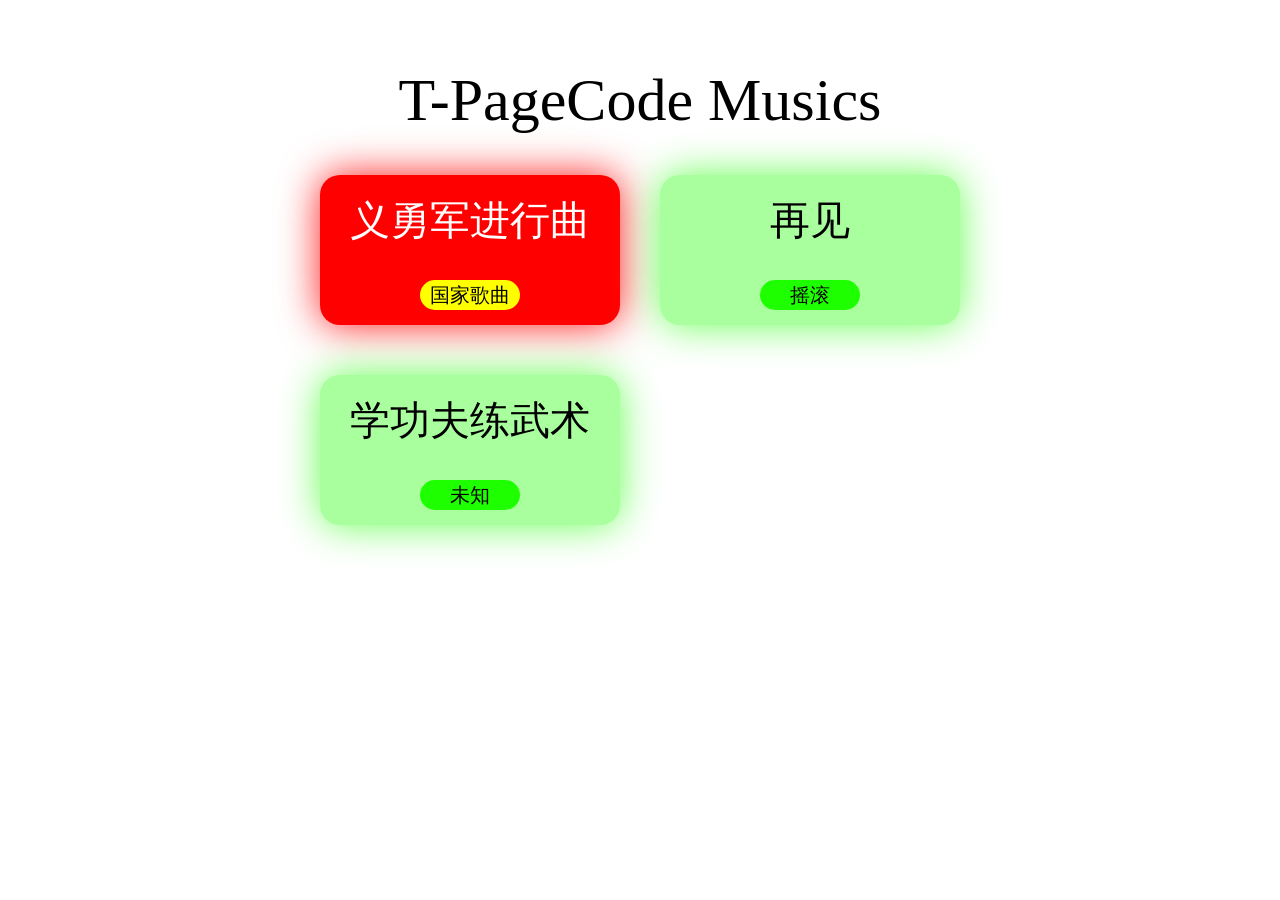
<file: index.html>
<!DOCTYPE html>
<html>
<head>
    <meta charset="UTF-8">
    <link rel="stylesheet" href="./index.css">
    <script defer src="./index.js"></script>
    <title>T-PageCode Musics</title>
</head>
<body>
    <h1 id="main-text">T-PageCode Musics</h1>
    <div class="musics" id="china-music" onclick="window.location.href='./China-Music/index.html'">
        <p>义勇军进行曲</p>
        <div class="tag">国家歌曲</div>
    </div>
    <div class="musics" id="goodbye" onclick="window.location.href='./GoodBye/index.html'">
        <p>再见</p>
        <div class="tag">摇滚</div>
    </div>
    <div class="musics" id="xuegongfu" onclick="window.location.href='./XueGongFu/index.html'">
        <p>学功夫练武术</p>
        <div class="tag">未知</div>
    </div>
</body>
</html>
</file>
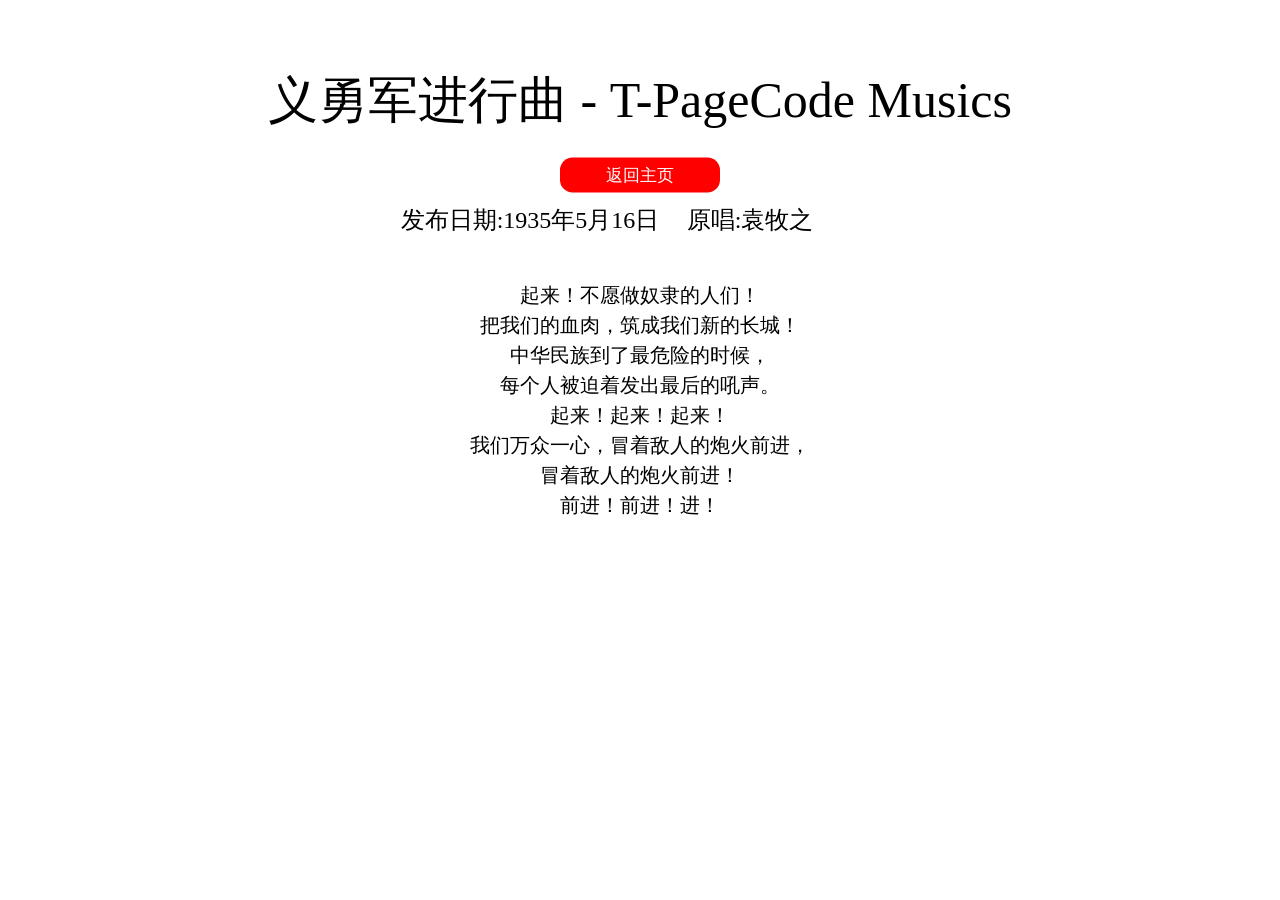
<file: China-Music/index.html>
<!DOCTYPE html>
<html>
<head>
    <meta charset="UTF-8">
    <link rel="stylesheet" href="./index.css">
    <script defer src="../index.js"></script>
    <title>T-PageCode Musics</title>
</head>
<body>
    <h1 id="main-text">义勇军进行曲 - T-PageCode Musics</h1>
    <h2 id="date">发布日期:1935年5月16日</h2>
    <h2 id="author">原唱:袁牧之</h2>
    <p id="music-text">
    起来！不愿做奴隶的人们！<br>
    把我们的血肉，筑成我们新的长城！<br>
    中华民族到了最危险的时候，<br>
    每个人被迫着发出最后的吼声。<br>
    起来！起来！起来！<br>
    我们万众一心，冒着敌人的炮火前进，<br>
    冒着敌人的炮火前进！<br>
    前进！前进！进！<br>
    </p>
    <button onclick="window.location.href='../index.html'">返回主页</button>
</body>
</html>
</file>
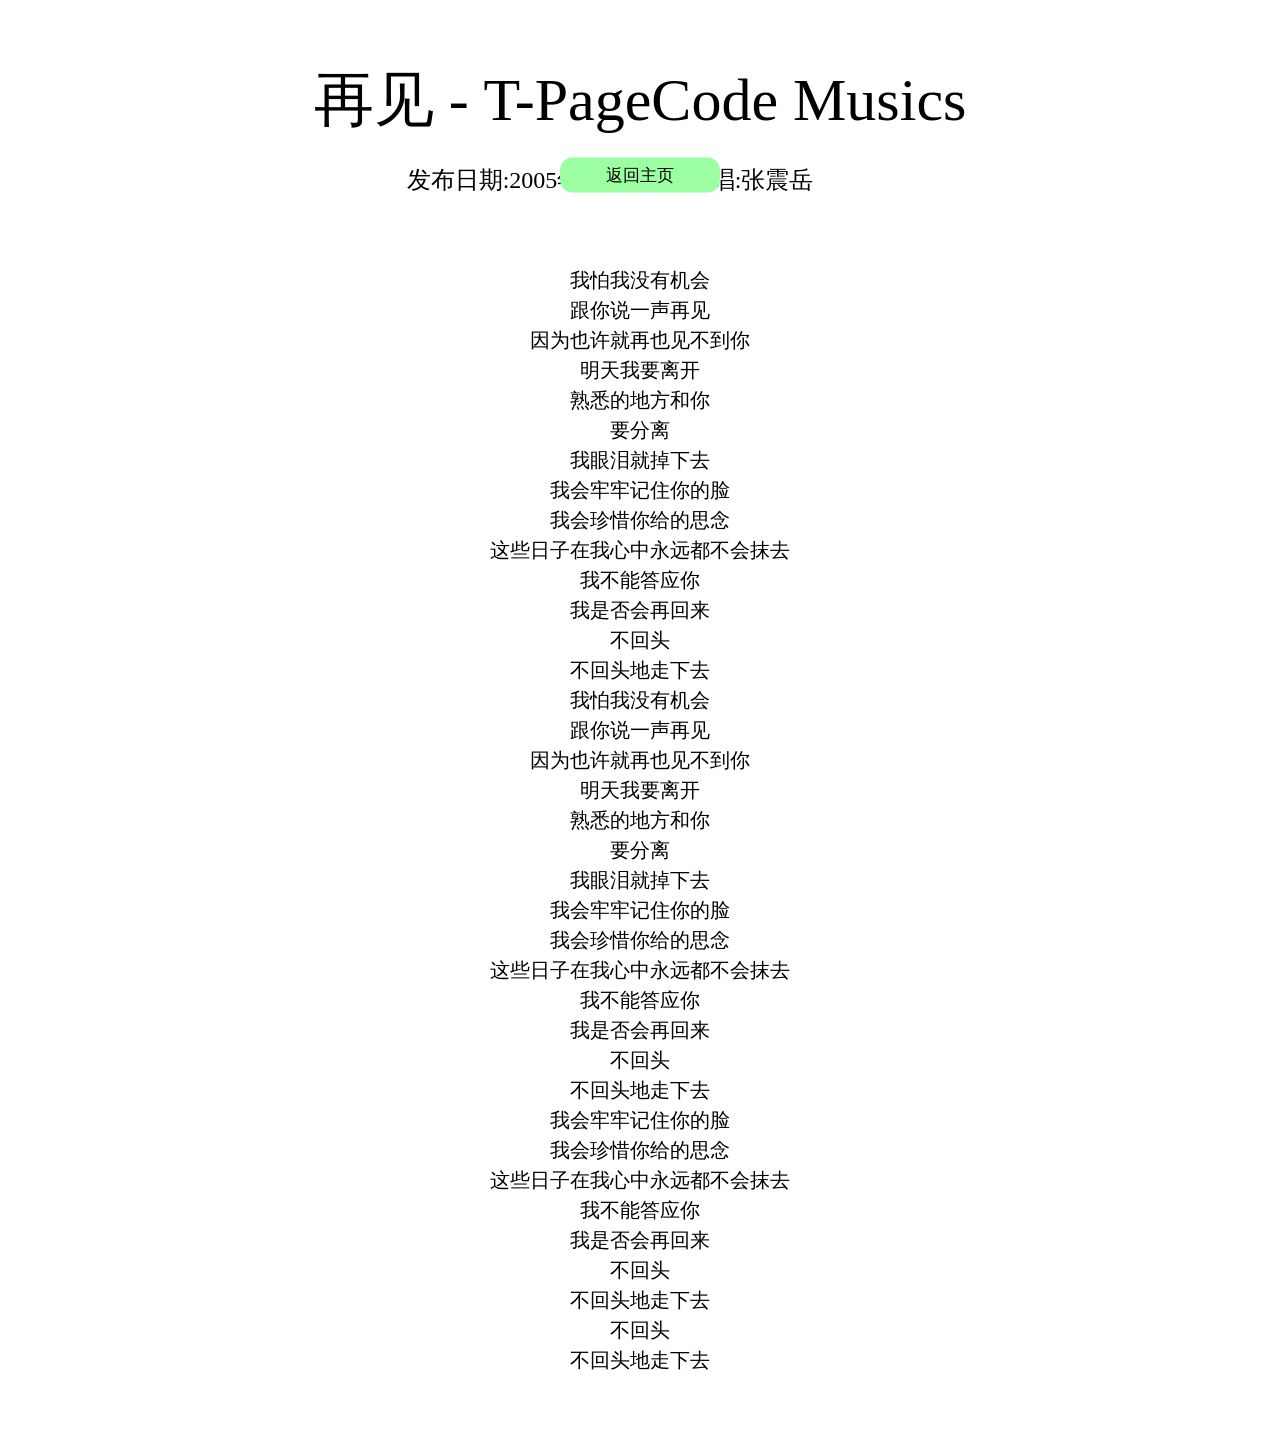
<file: GoodBye/index.html>
<!DOCTYPE html>
<html>
<head>
    <meta charset="UTF-8">
    <link rel="stylesheet" href="./index.css">
    <script defer src="../index.js"></script>
    <title>T-PageCode Musics</title>
</head>
<body>
    <h1 id="main-text">再见 - T-PageCode Musics</h1>
    <h2 id="date">发布日期:2005年7月8日</h2>
    <h2 id="author">原唱:张震岳</h2>
    <p id="music-text">我怕我没有机会<br>
    跟你说一声再见<br>
    因为也许就再也见不到你<br>
    明天我要离开<br>
    熟悉的地方和你<br>
    要分离<br>
    我眼泪就掉下去<br>
    我会牢牢记住你的脸<br>
    我会珍惜你给的思念<br>
    这些日子在我心中永远都不会抹去<br>
    我不能答应你<br>
    我是否会再回来<br>
    不回头<br>
    不回头地走下去<br>
    我怕我没有机会<br>
    跟你说一声再见<br>
    因为也许就再也见不到你<br>
    明天我要离开<br>
    熟悉的地方和你<br>
    要分离<br>
    我眼泪就掉下去<br>
    我会牢牢记住你的脸<br>
    我会珍惜你给的思念<br>
    这些日子在我心中永远都不会抹去<br>
    我不能答应你<br>
    我是否会再回来<br>
    不回头<br>
    不回头地走下去<br>
    我会牢牢记住你的脸<br>
    我会珍惜你给的思念<br>
    这些日子在我心中永远都不会抹去<br>
    我不能答应你<br>
    我是否会再回来<br>
    不回头<br>
    不回头地走下去<br>
    不回头<br>
    不回头地走下去<br>
    </p>
    <button onclick="window.location.href='../index.html'">返回主页</button>
</body>
</html>
</file>
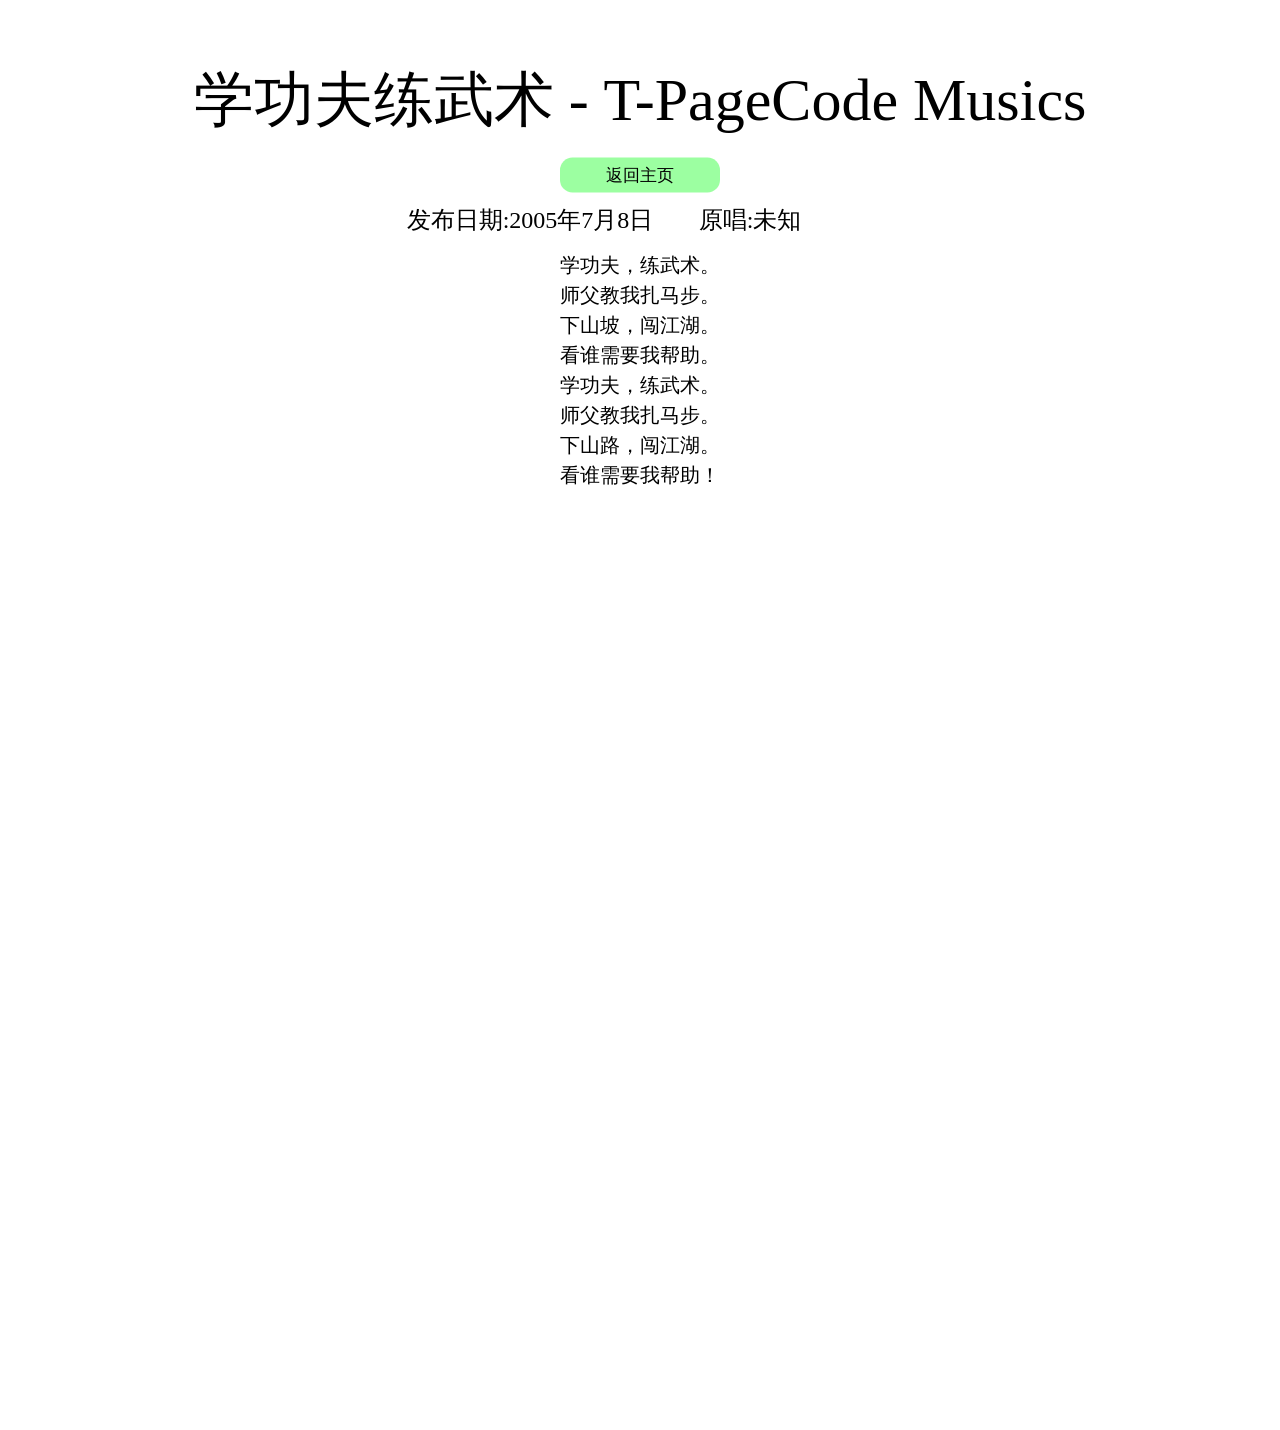
<file: XueGongFu/index.html>
<!DOCTYPE html>
<html>
<head>
    <meta charset="UTF-8">
    <link rel="stylesheet" href="./index.css">
    <script defer src="../index.js"></script>
    <title>T-PageCode Musics</title>
</head>
<body>
    <h1 id="main-text">学功夫练武术 - T-PageCode Musics</h1>
    <h2 id="date">发布日期:2005年7月8日</h2>
    <h2 id="author">原唱:未知</h2>
    <p id="music-text">
        学功夫，练武术。<br>
        师父教我扎马步。<br>
        下山坡，闯江湖。<br>
        看谁需要我帮助。<br>
        学功夫，练武术。<br>
        师父教我扎马步。<br>
        下山路，闯江湖。<br>
        看谁需要我帮助！<br>
    </p>
    <button onclick="window.location.href='../index.html'">返回主页</button>
</body>
</html>
</file>
<file: index.css>
body{
    background-color: rgb(255,255,255);
    user-select: none;
}
*{
    margin: 0;
    font-weight: 200;
}
#main-text{
    position: absolute;
    top: 100px;
    left: 50%;
    transform: translate(-50%,-50%);
    font-size: 60px;
    white-space: nowrap;
}
#goodbye{
    top: 250px;
    left: calc(50% + 170px);
}
#xuegongfu{
    top: 450px;
    left: calc(50% - 170px);
}
#china-music{
    top: 250px;
    left: calc(50% - 170px);
}
#china-music{
    background-color: red;
    filter: drop-shadow(0 0 20px rgb(255, 25, 25));
    color: white;
}
#china-music .tag{
    background-color: yellow;
    color: black;
}
.musics{
    position: absolute;
    transform: translate(-50%,-50%);
    background-color: rgb(169, 255, 158);
    width: 300px;
    height: 150px;
    font-size: 40px;
    color: black;
    display: flex;
    justify-content: center;
    align-items: center;
    border-radius: 20px;
    transition: transform 0.5s ease;
    filter: drop-shadow(0 0 20px rgb(102, 255, 82));
    cursor: pointer;
}
.musics:hover{
    transform: translate(-50%,-70%);
}
.musics p{
    position: absolute;
    top: 30%;
    transform: translateY(-50%);
}
.tag{
    position: absolute;
    top: 80%;
    left: 50%;
    transform: translate(-50%,-50%);
    width: 100px;
    height: 30px;
    font-size: 20px;
    background-color: rgb(30, 255, 0);
    display: flex;
    justify-content: center;
    align-items: center;
    border-radius: 20px;
}
@media screen and (max-width: 600px) {
    #main-text{
        font-size: 40px;
    }
    .musics{
        width: 270px;
        height: 140px;
    }
}
</file>
<file: China-Music/index.css>
body{
    background-color: rgb(255,255,255);
    user-select: none;
}
::-webkit-scrollbar{
    width: 10px;
    height: 10px;
}
::-webkit-scrollbar-thumb{
    background-color: rgb(200,200,200);
    border-radius: 10px;
}
::-webkit-scrollbar-track{
    background-color: rgb(255,255,255);
}
*{
    margin: 0;
    font-weight: 200;
    white-space: nowrap;
}
#main-text{
    position: absolute;
    top: 100px;
    left: 50%;
    transform: translate(-50%,-50%);
    font-size: 50px;
}
#music-text{
    position: absolute;
    top: 400px;
    left: 50%;
    transform: translate(-50%,-50%);
    text-align: center;
    line-height: 1.5;
    font-size: 20px;
}
#date{
    position: absolute;
    top: 220px;
    left: calc(50% - 110px);
    transform: translate(-50%,-50%);
}
#author{
    position: absolute;
    top: 220px;
    left: calc(50% + 110px);
    transform: translate(-50%,-50%);
}
button{
    position: absolute;
    top: 175px;
    left: 50%;
    transform: translate(-50%,-50%);
    width: 160px;
    height: 35px;
    border-radius: 12.5px;
    background-color: rgb(255, 0, 0);
    color: white;
    font-size: 17px;
    border: none;
    transition: background-color 0.3s ease;
}
button:hover{
    background-color: rgb(255, 47, 47);
}
button:active{
    background-color: rgb(255, 76, 76);
}
@media screen and (max-width: 600px) {
    #main-text{
        font-size: 20px;
    }
    #date{
        left: calc(50% - 60px);
        top: 220px;
        font-size: 17px;
    }
    #author{
        left: calc(50% + 90px);
        top: 220px;
        font-size: 17px;
    }
    #music-text{
        top: 350px;
        font-size: 17px;
    }
}
</file>
<file: GoodBye/index.css>
body{
    background-color: rgb(255,255,255);
    user-select: none;
    height: 1430px;
}
::-webkit-scrollbar{
    width: 10px;
    height: 10px;
}
::-webkit-scrollbar-thumb{
    background-color: rgb(200,200,200);
    border-radius: 10px;
}
::-webkit-scrollbar-track{
    background-color: rgb(255,255,255);
}
*{
    margin: 0;
    font-weight: 200;
    white-space: nowrap;
}
#main-text{
    position: absolute;
    top: 100px;
    left: 50%;
    transform: translate(-50%,-50%);
    font-size: 60px;
}
#music-text{
    position: absolute;
    top: 820px;
    left: 50%;
    transform: translate(-50%,-50%);
    text-align: center;
    line-height: 1.5;
    font-size: 20px;
}
#date{
    position: absolute;
    top: 20%;
    left: calc(50% - 110px);
    transform: translate(-50%,-50%);
}
#author{
    position: absolute;
    top: 20%;
    left: calc(50% + 110px);
    transform: translate(-50%,-50%);
}
button{
    position: absolute;
    top: 175px;
    left: 50%;
    transform: translate(-50%,-50%);
    width: 160px;
    height: 35px;
    border-radius: 12.5px;
    background-color: rgb(156, 255, 161);
    font-size: 17px;
    border: none;
    transition: background-color 0.3s ease;
}
button:hover{
    background-color: rgb(105, 255, 112);
}
button:active{
    background-color: rgb(38, 255, 49);
}
@media screen and (max-width: 600px) {
    #main-text{
        font-size: 30px;
    }
    #date{
        left: calc(50% - 70px);
        top: 220px;
        font-size: 17px;
    }
    #author{
        left: calc(50% + 70px);
        top: 220px;
        font-size: 17px;
    }
    #music-text{
        top: 720px;
        font-size: 17px;
    }
}
</file>
<file: XueGongFu/index.css>
body{
    background-color: rgb(255,255,255);
    user-select: none;
    height: 1430px;
}
::-webkit-scrollbar{
    width: 10px;
    height: 10px;
}
::-webkit-scrollbar-thumb{
    background-color: rgb(200,200,200);
    border-radius: 10px;
}
::-webkit-scrollbar-track{
    background-color: rgb(255,255,255);
}
*{
    margin: 0;
    font-weight: 200;
    white-space: nowrap;
}
#main-text{
    position: absolute;
    top: 100px;
    left: 50%;
    transform: translate(-50%,-50%);
    font-size: 60px;
}
#music-text{
    position: absolute;
    top: 370px;
    left: 50%;
    transform: translate(-50%,-50%);
    text-align: center;
    line-height: 1.5;
    font-size: 20px;
}
#date{
    position: absolute;
    top: 220px;
    left: calc(50% - 110px);
    transform: translate(-50%,-50%);
}
#author{
    position: absolute;
    top: 220px;
    left: calc(50% + 110px);
    transform: translate(-50%,-50%);
}
button{
    position: absolute;
    top: 175px;
    left: 50%;
    transform: translate(-50%,-50%);
    width: 160px;
    height: 35px;
    border-radius: 12.5px;
    background-color: rgb(156, 255, 161);
    font-size: 17px;
    border: none;
    transition: background-color 0.3s ease;
}
button:hover{
    background-color: rgb(105, 255, 112);
}
button:active{
    background-color: rgb(38, 255, 49);
}
@media screen and (max-width: 600px) {
    #main-text{
        font-size: 30px;
    }
    #date{
        left: calc(50% - 70px);
        top: 220px;
        font-size: 17px;
    }
    #author{
        left: calc(50% + 70px);
        top: 220px;
        font-size: 17px;
    }
    #music-text{
        top: 720px;
        font-size: 17px;
    }
}
</file>
